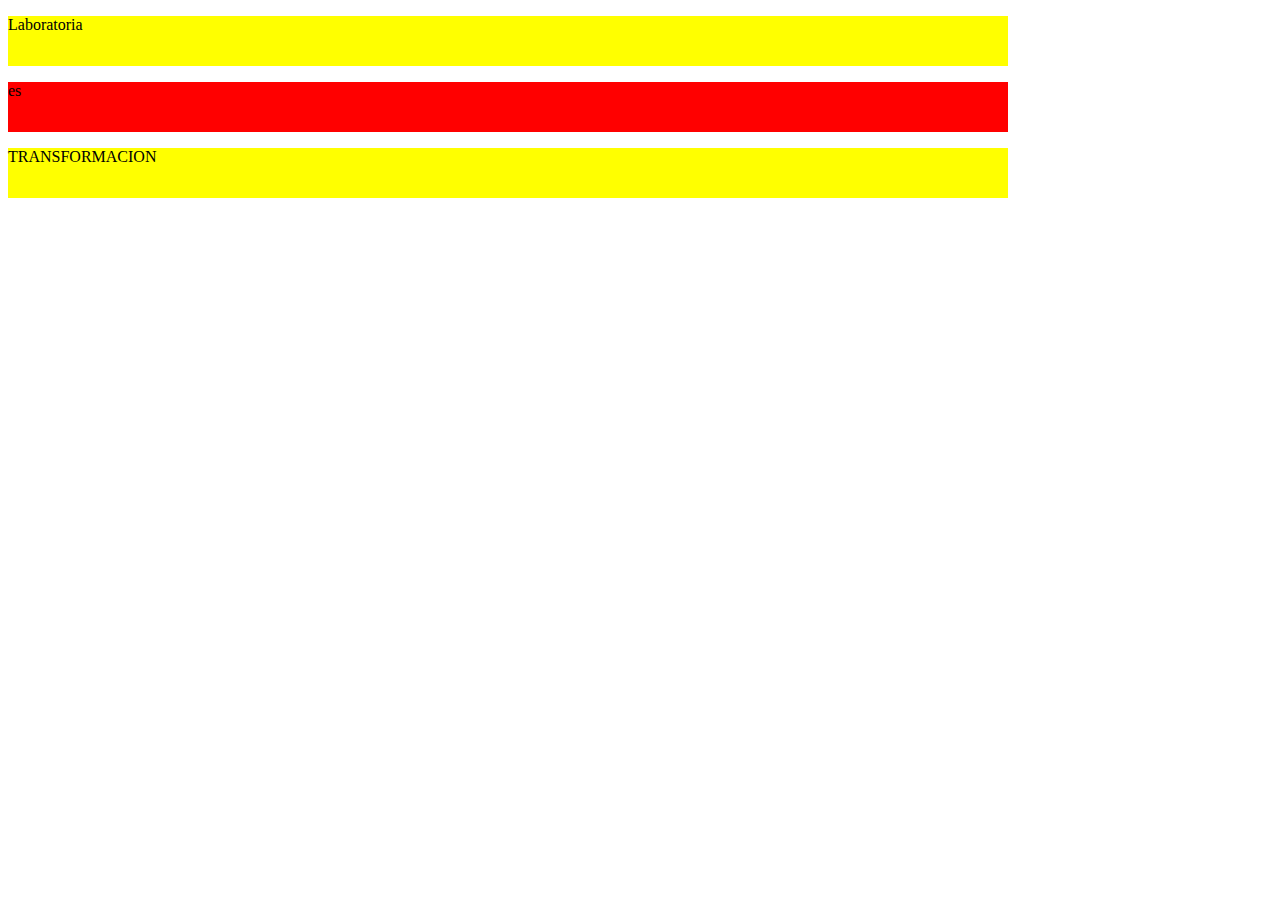
<file: parte1/index.html>
<!DOCTYPE html>
<html>
	<head>
		<link rel="stylesheet" type="text/css" href="css/main.css">
		
		
		
	</head>
	<body>
		<div class="uno" >
		   <p>Laboratoria</p> 
		    
		</div>
		
		<div class="dos">
		    		   <p>es</p>
		    
		</div>
		
		<div class="tres">
		    
		    <p>TRANSFORMACION</p>
		</div>
		
		
	</body>
</html>
</file>
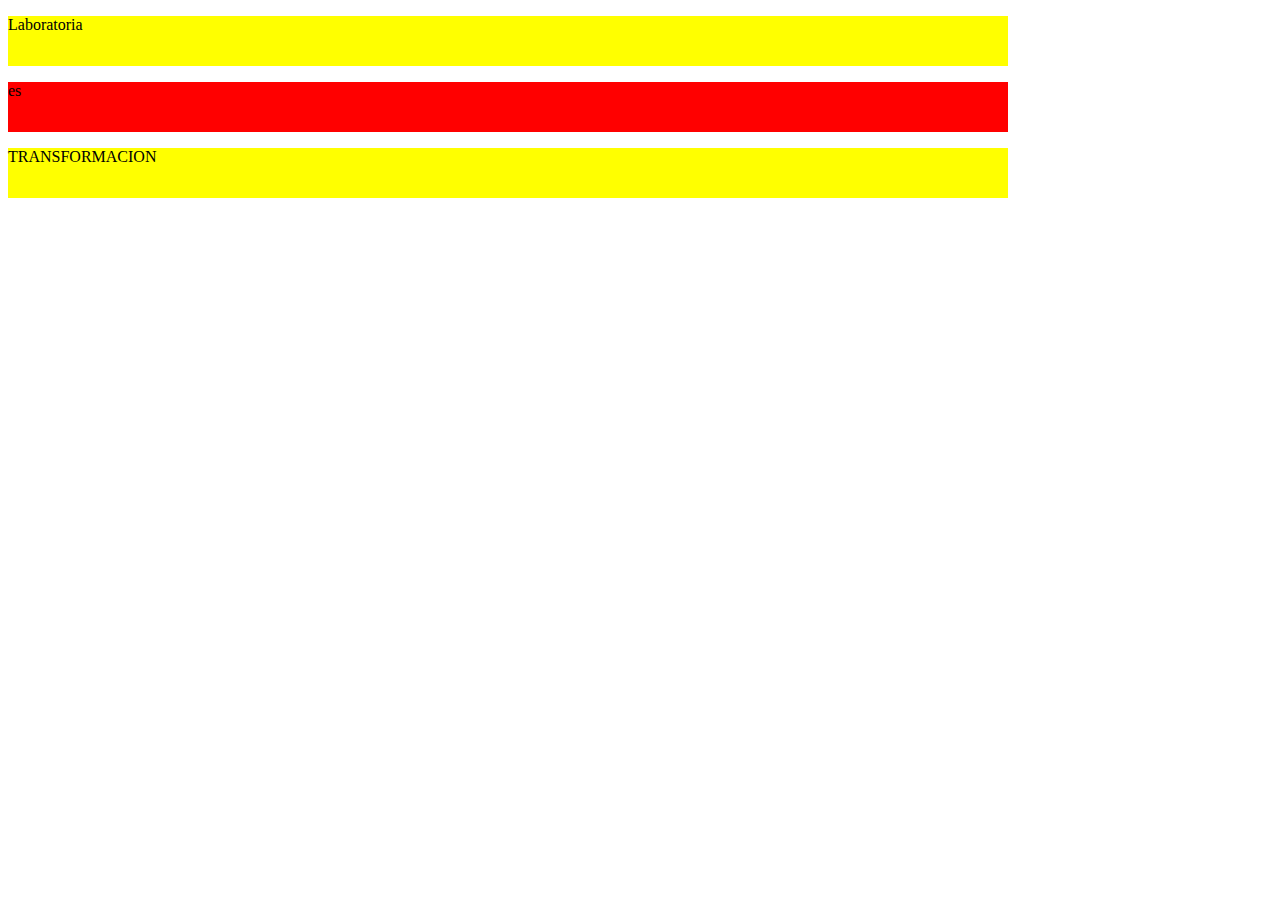
<file: parte2/index.html>
<!DOCTYPE html>
<html>
	<head>
		<link rel="stylesheet" type="text/css" href="css/main.css">
		
		
		
	</head>
	<body>
		<div class="uno" >
		   <p>Laboratoria</p> 
		    
		</div>
		
		<div class="dos">
		    		   <p>es</p>
		    
		</div>
		
		<div class="tres">
		    
		    <p>TRANSFORMACION</p>
		</div>
		
		
		
		
		
		
		
	</body>
</html>
</file>
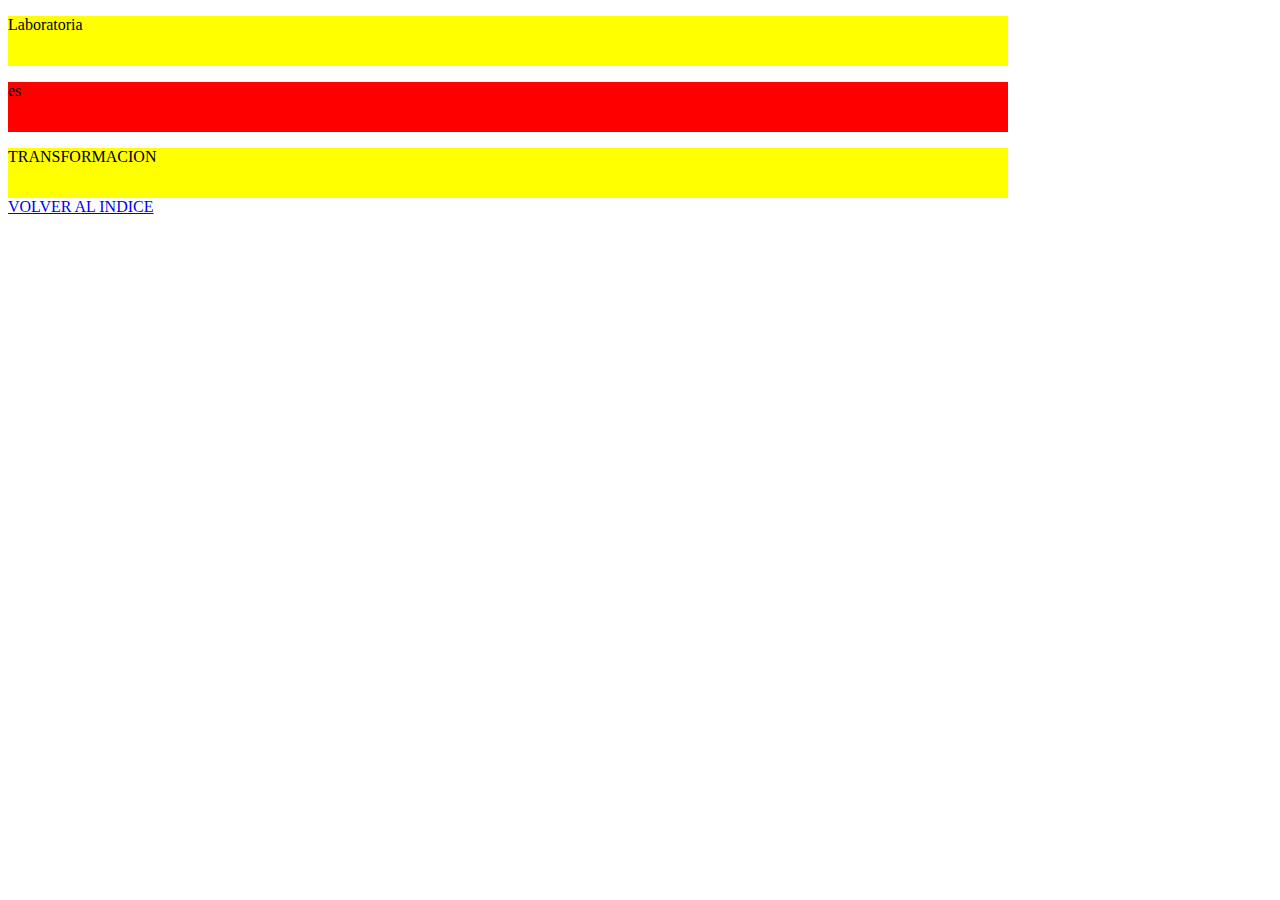
<file: parte3/index.html>
<!DOCTYPE html>
<html>
	<head>
		<link rel="stylesheet" type="text/css" href="css/main.css">
		
		
		
	</head>
	<body>
		<div class="uno" >
		   <p>Laboratoria</p> 
		    
		</div>
		
		<div class="dos">
		    		   <p>es</p>
		    
		</div>
		
		<div class="tres">
		    
		    <p>TRANSFORMACION</p>
		</div>
		
		
		<a href= "../index.html"> VOLVER AL INDICE </a>
		
		
		
		
	</body>
</html>
</file>
<file: parte1/css/main.css>
div  {
    width: 1000px;
    height: 50px;
    background: yellow;
    border: 1px black;
    display: block;
}
div.dos {
    width: 1000px;
    height: 50px;
    background: red;
    border: 1px black;
    border-top: 1px;
    display: block;
}
div  {
    width: 1000px;
    height: 50px;
    background: yellow;
    border: 1px black;
    border-top: 1px;
    display: block;
}
</file>
<file: parte2/css/main.css>
div  {
    width: 1000px;
    height: 50px;
    background: yellow;
    border: 1px black;
    display: block;
}
div.dos {
    width: 1000px;
    height: 50px;
    background: red;
    border: 1px black;
    border-top: 1px;
    display: block;
}
div  {
    width: 1000px;
    height: 50px;
    background: yellow;
    border: 1px black;
    border-top: 1px;
    display: block;
}
</file>
<file: parte3/css/main.css>
div  {
    width: 1000px;
    height: 50px;
    background: yellow;
    border: 1px black;
    display: block;
}
div.dos {
    width: 1000px;
    height: 50px;
    background: red;
    border: 1px black;
    border-top: 1px;
    display: block;
}
div  {
    width: 1000px;
    height: 50px;
    background: yellow;
    border: 1px black;
    border-top: 1px;
    display: block;
}
</file>
